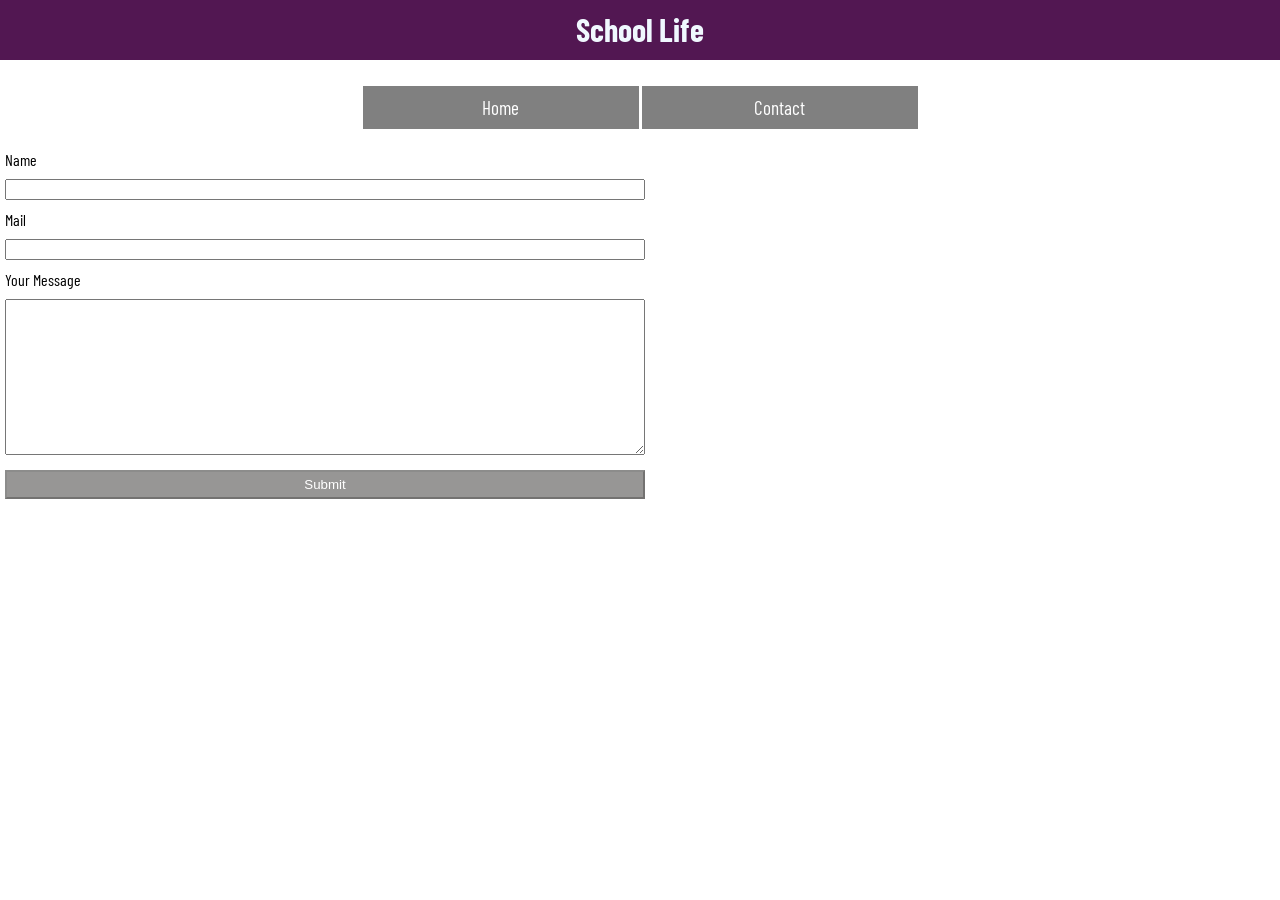
<file: content.html>
<!DOCTYPE html>
<html>
    <head>
        <meta charset="UTF-8">
        <meta name="viewport" content="width=device-width">
        <title> Ak First task Content</title>
        <link rel="shortcut icon" href="../images/Emblem_of_Turkmenistan.svg.png">
        <link rel="stylesheet" href="style.css">
        <link rel="preconnect" href="https://fonts.googleapis.com">
        <link rel="preconnect" href="https://fonts.gstatic.com" crossorigin>
        <link href="https://fonts.googleapis.com/css2?family=Barlow+Condensed:wght@300&display=swap" rel="stylesheet">
    
    </head>
    <body>

        <header class="bar">
            <h1 class="tittle"> School Life</h1>
        </header>
        <nav>
            <ul class="navigation">
                <li> <a href="../content/home.html">Home</a></li>
                <li>Contact</li>
            </ul>
        </nav>
        <main>
            <form class="form">
                <label for="input-name">Name</label>
                <input type="text" name="name" class="form-input" id="input-name">
                <label for="input-mail">Mail</label>
                <input type="text" name="email" class="form-input" id="input-mail">
                <label for="input-message">Your Message</label>
                <textarea name="message"  id="input-message" cols="30" rows="10"></textarea>
                <button type="submit" class="submit-button" disabled>Submit</button>
                
            </form>



        </main>
        
    </body>
</html>
</file>
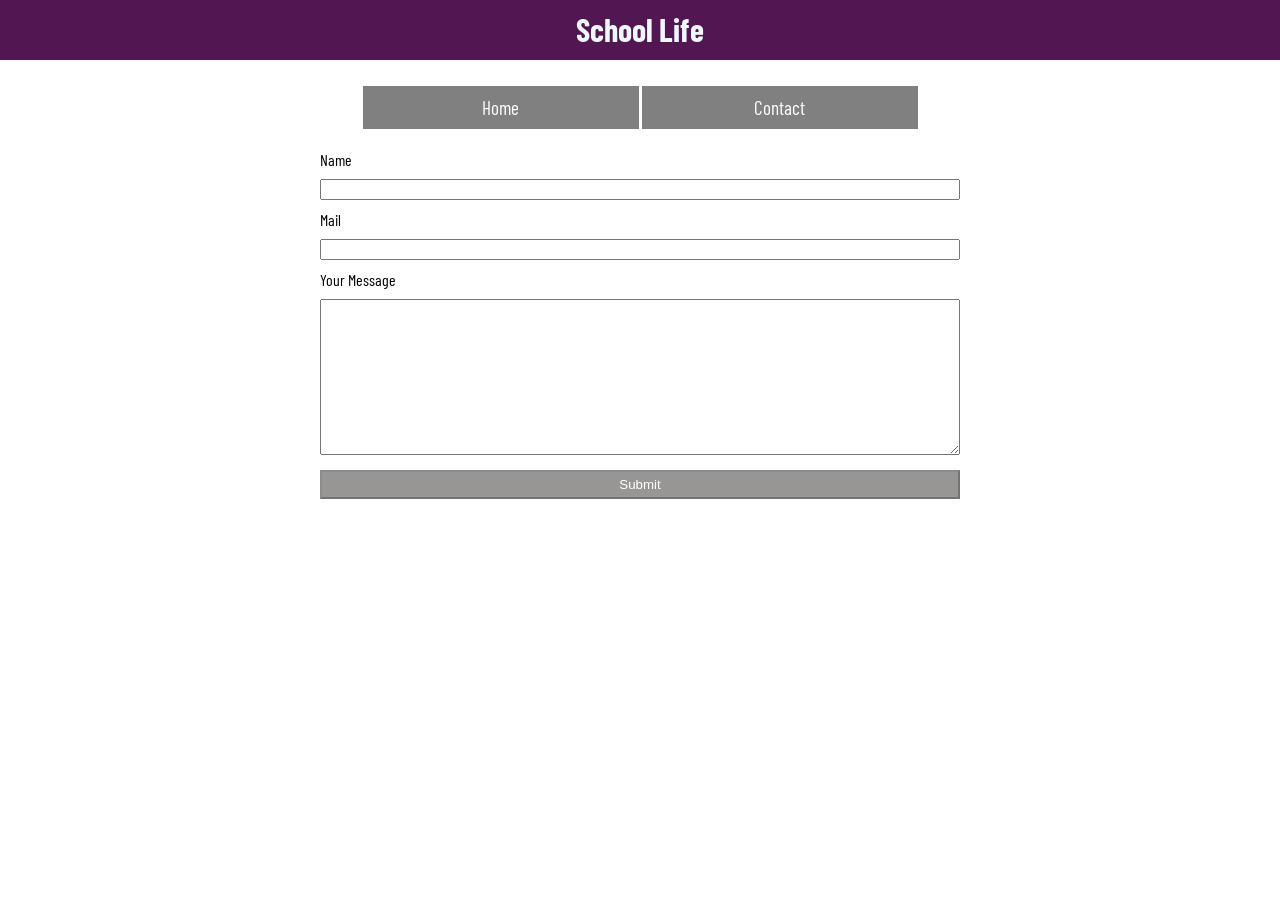
<file: contact/content.html>
<!DOCTYPE html>
<html>
    <head>
        <meta charset="UTF-8">
        <meta name="viewport" content="width=device-width">
        <title> Ak First task Content</title>
        <link rel="shortcut icon" href="../images/Emblem_of_Turkmenistan.svg.png">
        <link rel="stylesheet" href="../style.css">
        <link rel="preconnect" href="https://fonts.googleapis.com">
        <link rel="preconnect" href="https://fonts.gstatic.com" crossorigin>
        <link href="https://fonts.googleapis.com/css2?family=Barlow+Condensed:wght@300&display=swap" rel="stylesheet">
    
    </head>
    <body>

        <header class="bar">
            <h1 class="tittle"> School Life</h1>
        </header>
        <nav>
            <ul class="navigation">
                <li> <a href="../index.html">Home</a></li>
                <li>Contact</li>
            </ul>
        </nav>
        <main id="content_main">
            <form class="form">
                <label for="input-name">Name</label>
                <input type="text" name="name" class="form-input" id="input-name">
                <label for="input-mail">Mail</label>
                <input type="text" name="email" class="form-input" id="input-mail">
                <label for="input-message">Your Message</label>
                <textarea name="message"  id="input-message" cols="30" rows="10"></textarea>
                <button type="submit" class="submit-button" disabled>Submit</button>
                
            </form>



        </main>
        
    </body>
</html>
</file>
<file: style.css>
html{
    /* background-color: #521752; */
    font-family: 'Barlow Condensed', sans-serif;
    font-size: 100%;   
}
body{
    margin: 0%;
}

a{
    text-decoration: none;
    color: black;
}
a:active{
    color: #521752;
}
img:hover{
    cursor: pointer;
}

#content_main{
    display: flex;
    flex-direction: column;
    
    align-items: center;
}

.form{
    display: grid;
    width: 50%;
    padding: 5px;
    gap: 10px;
}
    
/*exbox*/
.backdrop{
    display: none;
    position: fixed;
    background-color: rgba(0, 0, 0, 0.5);
    top: 0;
    height: 100vh;
    width: 100vw;
    z-index: 1;
    
}
.modal{
    display: none;
    position: fixed;
    background-color: white;
    padding: 10px;
    width: 260px;
    top: 100px;
    left: calc(50% - 140px);
    z-index: 1;
    
}
.modal h1{
    margin: 0;

}
.modal button{
    background-color: #fa923f;
    color: white;
    border: 1px solid #521752;
    font: inherit;
    font-size: 12px;
    cursor: pointer;


}
.modal button:hover,
.modal button:active{

    background-color: #521752;
}
.modal button:focus{
    outline: none;

}
@media (min-width: 400px){
    .modal{
        width: 360px;
        left: calc(50%-190px);
        
    }
}
.submit-button{
    margin-top: 5px;
    padding: 5px;
    background: #979695;
    color: white;
}
.submit-button:active,
.submit-button:hover{
    cursor: pointer;
}
.submit-button:focus{
    outline: none;
}



/*header*/

.bar{
    height: 70px;


}
.tittle{
    position: fixed;
    top: 0;
    width: 100%;
    height: 40px;
    background-color: #521752   ; 
    color: aliceblue    ;
    padding: 10px 0;
    margin: 0px;
    text-align: center;
    font-size: 2rem;
}


/*nav*/
.navigation{
    text-align: center;
    padding: 0%;
    color: white;
}

.navigation li a{
    color: white;
}
.navigation li{
    background-color: grey;
    display: inline-block;
    width: 20%;
    text-align: center;
    min-width: fit-content;
    font-size: 0.9 rem;
    font-size: 16px;
    padding: 10px;
}
/*
.submit-button{
margin-top: 5px;
padding: 5px;
background: #979695;
color: white;

}
.submit-button:active,
.submit-button:hover{
    cursor: pointer;
}
.submit-button:focus{
    outline: none;
}
*/
/*MAIN*/

.text{
    display: none;
}
.comment{
    display: flex;
    flex-wrap: wrap;
    justify-content: center;
    position: relative;
    margin: 0;
    color: white;
    text-align: center;
    padding: 5px;
    background-color:  #521752;
    font-size: 1rem;
}

.images{
    display: flex;
    width: 99%;
    flex-direction: row;
    /* flex-wrap: wrap; */
    padding: 3px;
    gap: 5px;
}
.images img{
    width: 50%;
    height: 100%;
}
.img1{
    border: white;
}




/*footer*/

.review {
    display: flex;
    align-items: center;
    border: 3px solid black;
    background-color: white;
    margin: 5px;
}
.review img{
    width: 9%;
    height: 9%;
    border: 5px solid white;
 
}
@media (min-width: 400px){
    .navigation li{
        font-size: 1.2rem;
    }

}
@media (min-width: 700px){
    /* .images{
        /* display: flex; */
        /* gap: 10px */
    }
    /* .images img{ */
        /* width: 50%; */
        
     */
    .img1{
        border: 2px;
    }
    .text {

        background-color: rgb(177, 117, 7);
        display: flex;
        text-align: center;
        font-size: 1rem;
    
    }
    .text p{
        color: white;
        background-color:#521752;
        margin: 0;
        display: inline-block;
        width: 50%;
        border: 1px solid red;
        font-size: 1rem;
    }
</file>
